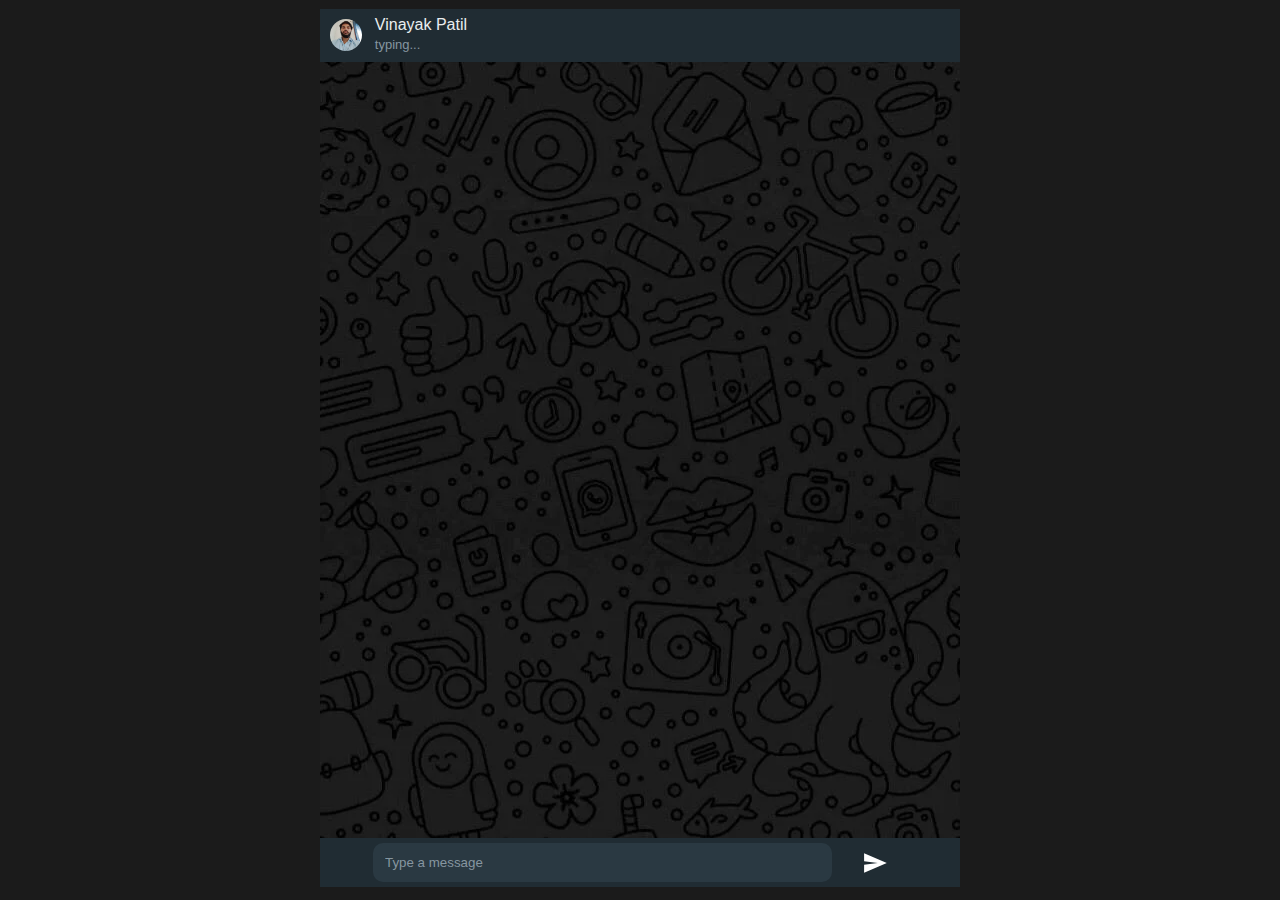
<file: TASK2/index.html>
<!DOCTYPE html>
<html lang="en">

<head>
    <meta charset="UTF-8">
    <meta http-equiv="X-UA-Compatible" content="IE=edge">
    <link rel="stylesheet" href="style.css">
    <script src="script.js"></script>
    <meta name="viewport" content="width=device-width, initial-scale=1.0">
    <title>Developer | Tech Enthusiast | </title>
</head>

<body onload="startFunction()">

    <nav>

        <div class="navbar">
            <img class="dpimg" onclick="openFullScreenDP()" src="images/squareDp.jpg" alt="">
            <div class="personalInfo">
                <label id="name">Vinayak Patil</label>
                <label id="lastseen">last seen today at 3:24 pms</label>
            </div>
        </div>

    </nav>


    <div class="scrollable" id="myScrollable">

        <div class="fullScreenDP" id="fullScreenDP">
            <div class="insideDP">
                <img class="dp" src="images/squareDp.jpg" alt="">
                <svg class="closeBTN" onclick="closeFullDP()" xmlns="http://www.w3.org/2000/svg" width="64px"
                    viewBox="0 0 512 512" height="64px">
                    <path class="btnColor" fill="#E04F5F"
                        d="M504.1,256C504.1,119,393,7.9,256,7.9C119,7.9,7.9,119,7.9,256C7.9,393,119,504.1,256,504.1C393,504.1,504.1,393,504.1,256z" />
                    <path fill="#FFF"
                        d="M285,256l72.5-84.2c7.9-9.2,6.9-23-2.3-31c-9.2-7.9-23-6.9-30.9,2.3L256,222.4l-68.2-79.2c-7.9-9.2-21.8-10.2-31-2.3c-9.2,7.9-10.2,21.8-2.3,31L227,256l-72.5,84.2c-7.9,9.2-6.9,23,2.3,31c4.1,3.6,9.2,5.3,14.3,5.3c6.2,0,12.3-2.6,16.6-7.6l68.2-79.2l68.2,79.2c4.3,5,10.5,7.6,16.6,7.6c5.1,0,10.2-1.7,14.3-5.3c9.2-7.9,10.2-21.8,2.3-31L285,256z" />
                </svg>
            </div>
        </div>

        <div id="chatting" class="chatting">
            <ul id="listUL">
            </ul>
        </div>
    </div>


    <footer>
        <div class="sendBar">
            <input id="inputMSG" onkeypress="isEnter(event)" type="text" placeholder="Type a message" autofocus>
            <svg onclick="sendMsg()" viewBox="0 0 24 24" width="24" height="24" class="">
                <path fill="currentColor"
                    d="M1.101 21.757 23.8 12.028 1.101 2.3l.011 7.912 13.623 1.816-13.623 1.817-.011 7.912z"></path>
            </svg>
        </div>
    </footer>

</body>

</html>
</file>
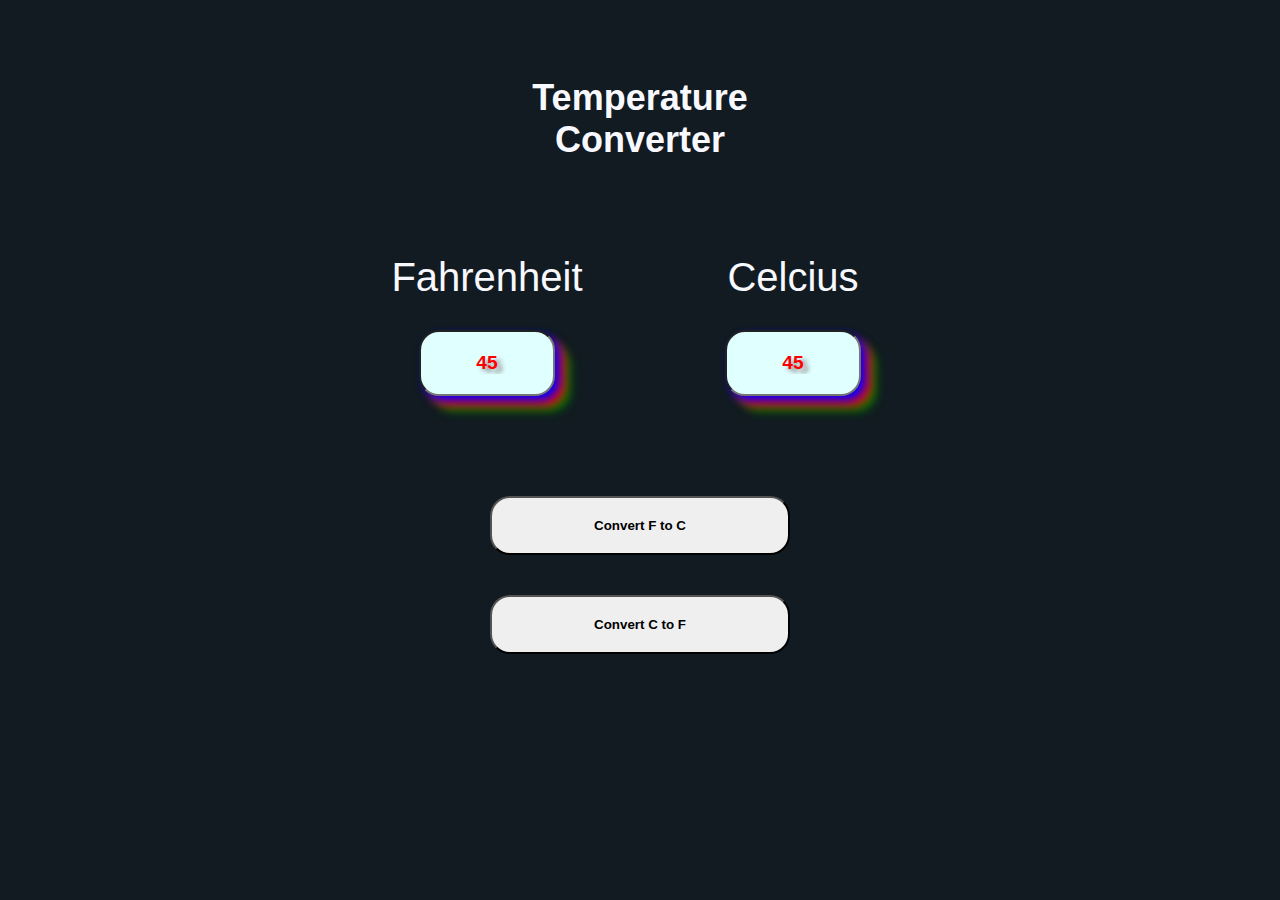
<file: TASK3/index.html>
<!DOCTYPE html>
<html lang="en">

<head>
    <meta charset="UTF-8">
    <meta http-equiv="X-UA-Compatible" content="IE=edge">
    <meta name="viewport" content="width=device-width, initial-scale=1.0">
    <link rel="stylesheet" href="style.css">
    <script src="script.js"></script>
    <link rel="shortcut icon" href="assets/icons8-thermostat-64.png" type="image/x-icon">
    <title>Convert Temperature</title>
</head>

<body>

    <div class="fpage">
        <div class="applicationTitle">
            <h2>Temperature</h2>
            <h2>Converter</h2>
        </div>


        <div class="centerMy">
            <div class="faren">
                <label for="fah">Fahrenheit</label>
                <input id="fah" type="text" value="45">
            </div>
            <div class="celci">
                <label for="cel">Celcius</label>
                <input id="cel" type="text" value="45">
            </div>
        </div>
    </div>

    <div class="buttons">
        <button onclick="convertToCelcius()">Convert F to C</button>
        <button onclick="convertToFahrenheit()">Convert C to F</button>
    </div>




</body>

</html>
</file>
<file: TASK2/style.css>
*{
    padding: 0;
    margin: 0;
    font-family: Verdana, Tahoma, sans-serif;
}

body{
    padding-top: 1vh;
    background-color: #1b1b1b;
    background-size: unset;
    background-repeat: repeat;
    height: 98vh;
}

nav{
    display: flex;
    height: 6%;
    background-color: #202c33;
}

.navbar{
    width: 100%;
    display: flex;
}


.dpimg{
    cursor: pointer;
    border-radius: 100%;
    width: 5%;
    height: 5%;
    height: auto;
    margin: auto 0px;
    margin-left: 10px;
}

.navbar .personalInfo{
    line-height: 100%;
    display: flex;
    flex-direction: column;
    margin: auto 0px;
    margin-left: 2%;
}

.personalInfo #name{
    color: #e9edef;
    margin-bottom: 4px;
}

.personalInfo #lastseen{
    color: #8696a0;
    font-size: small;
}


.scrollable{
    overflow-y: scroll;
    color: #fff;
    display: flex;
    height: 88%;
    flex-direction: column;
    background-image: url('images/bg.webp');
    align-items: flex-end;
    position: relative;
    -ms-overflow-style: none; 
    scrollbar-width: none; 
    position: relative;
}

.scrollable .chatting{
    overflow-y: scroll;
    -ms-overflow-style: none; 
    scrollbar-width:none; 
    position: relative;
    height: 100%;
    width: 100%;
}

.scrollable .chatting::-webkit-scrollbar {
    display: none;
  }

#listUL{
    overflow-y: hidden;
    position: static;
    width: 100%;
    bottom: 0;
    list-style-type: none;
    display: flex;
    flex-direction: column;
}

#listUL li{
    width: 100%;
    text-decoration: none;
    flex-direction: row-reverse;
}

.sent{
    text-align: end;
    float: right;
    width: auto;
    max-width: 45%;
}

.green{
    margin: 5px;
    text-align: start;
    width: auto;
    padding: 10px;
    background-color: #005c4b;
    border-radius: 15px 15px 0px;
}

#sentlabel{
    color: #94bab3;
    display: block;
    text-align: end;
    font-size: x-small;
}

.recieved{
    float: left;
    width: 45%;
    max-width: 45%;
    background-color: red;

}


.grey{
    max-width: 45%;
    margin: 5px;
    text-align: start;
    width: auto;
    padding: 10px;
    background-color: #202c33;
    border-radius: 0px 15px 15px;
}

.grey .mapview{
    margin: auto;
    display: flex;
    padding: 5px;
}

.add address{
    margin-top: 10px;
    padding-left: 15px;
}

.map{
    margin: auto;
    width: 100%;
    border-radius: 10px;
}

.dateLabel{
    color: #94bab3;
    display: block;
    text-align: end;
    font-size: x-small;
}


/* help menu bold words color  */

.sk .bold{
    color: rgba(219, 154, 33, 0.822);
}


/* resume thumbnail in received class*/
.resumeThumbnail{
    width: 100%;
    border-radius: 10px 10px 0px 0px;
}

.downloadSpace{
    background-color: #1d282f;
    display: flex;
    width: 100%;
}
.downloadSpace .pdfname{
    display: flex;
    width: 100%;
}
.pdfname label{
    margin: auto 0px;
}
.downloadSpace img{
    width: 30px;
    cursor: pointer;
    margin: 5px;
}

/* this css is used for embedded html in messages */
.bold{
    font-weight: bold;
}

.alink{
    color: goldenrod;
    transition: all 600ms ease;
    text-decoration: none;
}

.alink:hover{
    text-decoration: none;
    color: green;
}

/* this css is used for social links message */

.social{
    padding: 10px;
}

.social .socialItem{
    width: 100%;
    border-radius: 10px;
    background-color: #94bab3;
    cursor: pointer;
    display: flex;
    margin-bottom: 10px;
    transition: all 500ms ease-in-out;
}

.social .socialItemI{
    margin: auto;
    padding: 10px;
    flex-direction: column;
}

.social .socialItem:hover{
    background-color: rgba(58, 170, 58, 0.863);
}
#call{
    flex-direction: column;
    text-align: center;
}

.number{
    display: none;
}




.scrollable .fullScreenDP{
    transition: all 700ms ease-in-out;
    position: absolute;;
    width: 100%;
    height: 100%;
    display: none;
    flex-direction: column;
    background-color: #2f2f2fec;
    z-index: 1000;
}

.scrollable .fullScreenDP .insideDP{
    display: flex;
    margin: auto;
    scrollbar-width: 0px;
}

.closeBTN{
    width: 30px;
    height: 30px;
    display: block;
    position: absolute;
    margin-left: 6%;
    margin-top: 5px;
    cursor: pointer;
    
}

.btnColor{
    fill: rgba(0, 0, 0, 0.692);
    transition: all 400ms ease-in-out;
}

.closeBTN:hover .btnColor{
    fill: red;
}



.scrollable .fullScreenDP .insideDP .dp{
    width: 90%;
    margin: auto;
    border-radius: 10px;
}







footer{
    position: relative;
    left: 0;
    bottom: 0;
    width: 100%;
    color: white;
    text-align: center;
    height: auto;
    background-color: #202c33;
    text-align: center;
}

.sendBar{
    display: flex;
    height: 100%;
    width: 100%;
    margin: auto;
}
.sendBar svg{
    margin: auto;
    height: 40%;
    min-height: 40%;

}

.sendBar input[type='text']{
    margin: auto;
    margin: 5px;
    border-radius: 10px;
    padding: 10px;
    color: #fff;
    float: left;
    width: 80%;
    height: 100%;
    outline-color: transparent;
    accent-color: transparent;
    background-color: #2a3942;
    outline: none;
    border-color: transparent;
}


::placeholder { 
    color: #8696a0;
    opacity: 1; 
  }
  
  :-ms-input-placeholder { 
    color: #8696a0;
  }
  
  ::-ms-input-placeholder { 
    color: #8696a0;
  }



@media screen and (min-width: 1024px) {

    body{
        margin: auto;
        width: 50vw;
    }

    .sendBar{
        width: 85%;
    }

    .scrollable{
        -ms-overflow-style: none; 
        scrollbar-width: none; 
        position: relative;
        overflow: hidden;
    }

    

    .scrollable .fullScreenDP{
        display: none;
        width: 100%;
        height: 100%;
        overflow-y: scroll;
    }


    .scrollable .fullScreenDP .insideDP{
        display: flex;
        width: 70%;
    }


    .scrollable .fullScreenDP .dp{
        width: 50%;
        margin: auto;
    }

    .scrollable .closeBTN{
        margin-top: 15px;
    }

    #call:hover .number{
        display: block;
        height: auto;
    }
}
</file>
<file: TASK3/style.css>
*{
    padding: 0;
    margin: 0;
    color: ghostwhite;
    font-family: Verdana,Tahoma, sans-serif;
}
body{
    background-color: #111b21;
}


.fpage{
    margin: auto;
    height: 100%;
    display: flex;
    flex-direction: column;
}
.applicationTitle{
    align-items: center;
    font-size: x-large;
    text-align: center;
    padding-top:6%;
    padding-bottom: 10%;
}

.centerMy{
    margin: auto;
    padding-bottom: 100px;
    text-align: center;
    width: 100vw;
    display: flex;
    flex-direction: column;
}

.centerMy .faren label{
   display: block;
   font-size: 40px;
   padding: 30px;
}

.centerMy .celci label{
    display: block;
    font-size: 40px;
    padding: 30px;
}

.centerMy input[type=text]{
    box-shadow:  5px 5px 10px blue, 10px 10px 10px red, 15px 15px 10px green;
    width: 15%;
    padding: 20px;
    scrollbar-width: 0;
    border-radius: 20px;
    background-color:lightcyan;
    font-weight: bold;
    text-align: center;
    color: red; 
    text-shadow: 5px 4px 4px#62474793;
    font-size: larger;
    animation: moveShadow1 2s infinite;
}

.buttons{
    display: flex;
    flex-direction: column;
    padding: 0px 15%;
    text-align: center;
}

.buttons button{
    color:black;
    font-weight: bolder;
    border-radius: 20px;
    margin-bottom: 10px;
    padding: 20px;
}






/* For Desktop View */
@media screen and (min-width: 1024px) {

    .centerMy{
        margin: auto;
        text-align: center;
        flex-direction: row;
        width: auto;
    }


    .applicationTitle{
       padding-bottom: 5%;
    }

    .centerMy input[type=text]{
        width: 30%;
    }

    .buttons button {
        margin-bottom: 50px;
        width: 300px;
        margin: auto;
        margin-bottom: 40px;
    }

}




@keyframes moveShadow {
    0%   { box-shadow:  5px 5px 20px blue, 10px 10px 20px red, 15px 15px 40px green;}
    25%  { box-shadow:  -5px 5px 20px blue, -10px 10px 20px red, -15px 15px 40px green;}
    50%  { box-shadow:  5px -5px 20px blue, 10px -10px 20px red, 15px -15px 40px green;}
    75%  { box-shadow:  5px 5px 20px blue, 10px 10px 20px red, 15px 15px 40px green;}
    100% { box-shadow:  -5px -5px 20px blue, -10px -10px 20px red, -15px -15px 40px green;} 
}




@keyframes moveShadow1 {
    0%   { box-shadow: -5px -5px 15px grey;}
    25%  { box-shadow: -5px 5px 15px grey;}
    50%  { box-shadow: 5px 5px 15px grey;}
    75%  { box-shadow: 5px -5px 15px grey;}
    100% { box-shadow: -5px -5px 15px grey;}
}
</file>
